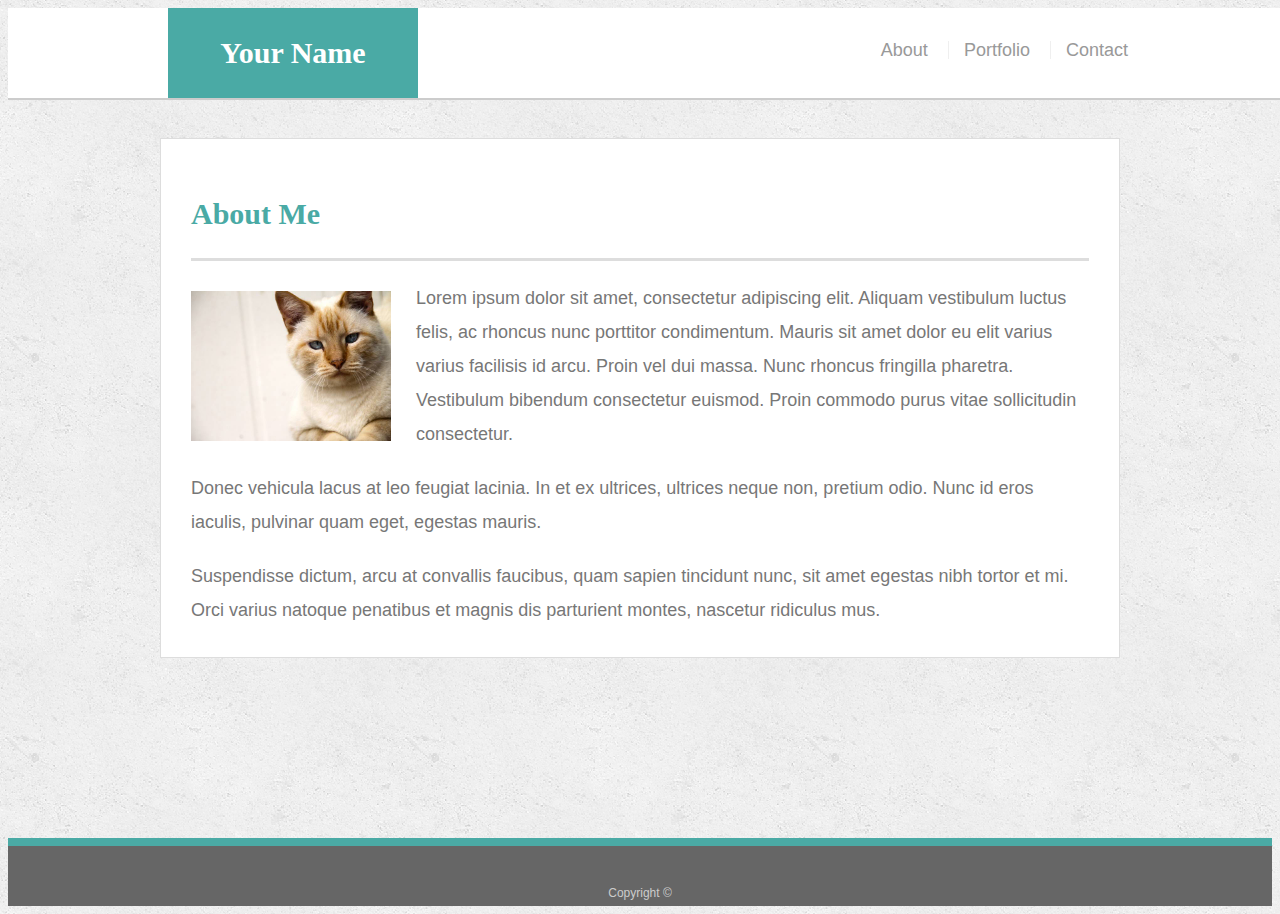
<file: index.html>
<!doctype html>
<html lang="en-us">

<head>
  <meta charset="UTF-8">
  <title>About | Your Name</title>
  <meta name="viewport" content="width=device-width, initial-scale=1">
  <link rel="stylesheet" type="text/css" href="assets/css/style.css">
</head>

<body>

  <header id="masthead">
    <div class="container">
      <a href="index.html" id="logo">Your Name</a>
      <nav>
        <a href="index.html">About</a>
        <a href="portfolio.html">Portfolio</a>
        <a href="contact.html">Contact</a>
      </nav>
    </div>
  </header>

  <div id="main-container" class="container">
    <section class="main-section">
      <h1>About Me</h1>

      <img src="assets/images/cat.jpg" class="auth-image" alt="Your Name">

      <p>Lorem ipsum dolor sit amet, consectetur adipiscing elit. Aliquam vestibulum luctus felis, ac rhoncus nunc porttitor condimentum. Mauris sit amet dolor eu elit varius varius facilisis id arcu. Proin vel dui massa. Nunc rhoncus fringilla pharetra. Vestibulum bibendum consectetur euismod. Proin commodo purus vitae sollicitudin consectetur.</p>

      <p>Donec vehicula lacus at leo feugiat lacinia. In et ex ultrices, ultrices neque non, pretium odio. Nunc id eros iaculis, pulvinar quam eget, egestas mauris.</p>

      <p>Suspendisse dictum, arcu at convallis faucibus, quam sapien tincidunt nunc, sit amet egestas nibh tortor et mi. Orci varius natoque penatibus et magnis dis parturient montes, nascetur ridiculus mus.</p>

    </section>

  </div>

  <footer>
    <div class="container">
      Copyright &copy; 
    </div>
  </footer>
</body>

</html>
</file>
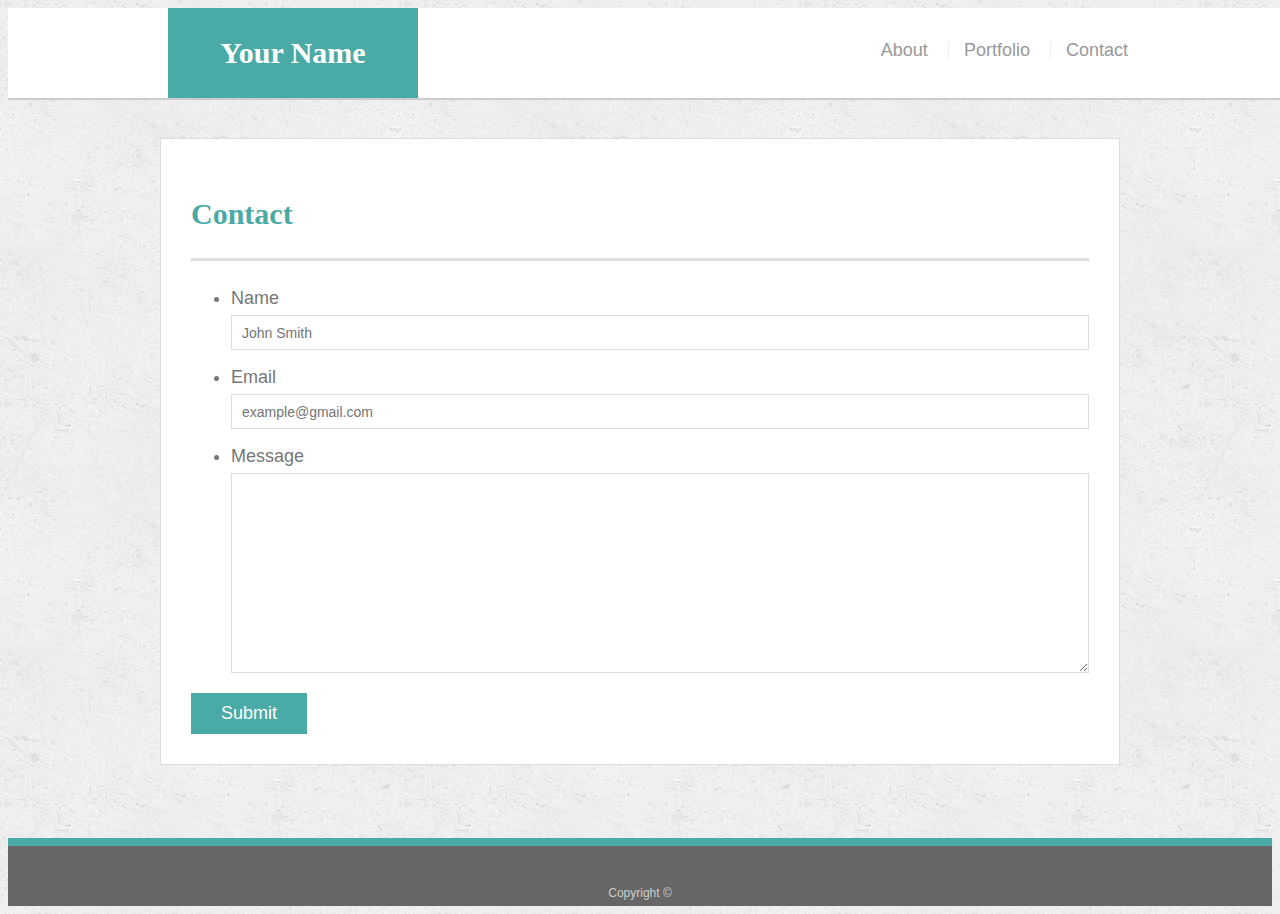
<file: contact.html>
<!doctype html>
<html lang="en-us">

<head>
  <meta charset="UTF-8">
  <title>Contact | Your Name</title>
  <meta name="viewport" content="width=device-width, initial-scale=1">
  <link rel="stylesheet" type="text/css" href="assets/css/style.css">
</head>

<body>

  <header id="masthead">
    <div class="container">
      <a href="index.html" id="logo">Your Name</a>
      <nav>
        <a href="index.html">About</a>
        <a href="portfolio.html">Portfolio</a>
        <a href="contact.html">Contact</a>
      </nav>
    </div>
  </header>

  <div id="main-container" class="container">
    <section class="main-section">
      <h1>Contact</h1>

      <form id="contact-form">
        <ul>
          <li>
            <label for="name">Name</label>
            <input type="text" id="name" name="name" placeholder="John Smith" required="required">
          </li>
          <li>
            <label for="email">Email</label>
            <input type="email" id="email" name="email" placeholder="example@gmail.com" required="required">
          </li>
          <li>
            <label for="message">Message</label>
            <textarea id="message" name="message" required="required"></textarea>
          </li>
        </ul>
        <input type="submit">
      </form>

    </section>

  </div>

  <footer>
    <div class="container">
      Copyright &copy; 
    </div>
  </footer>
</body>

</html>
</file>
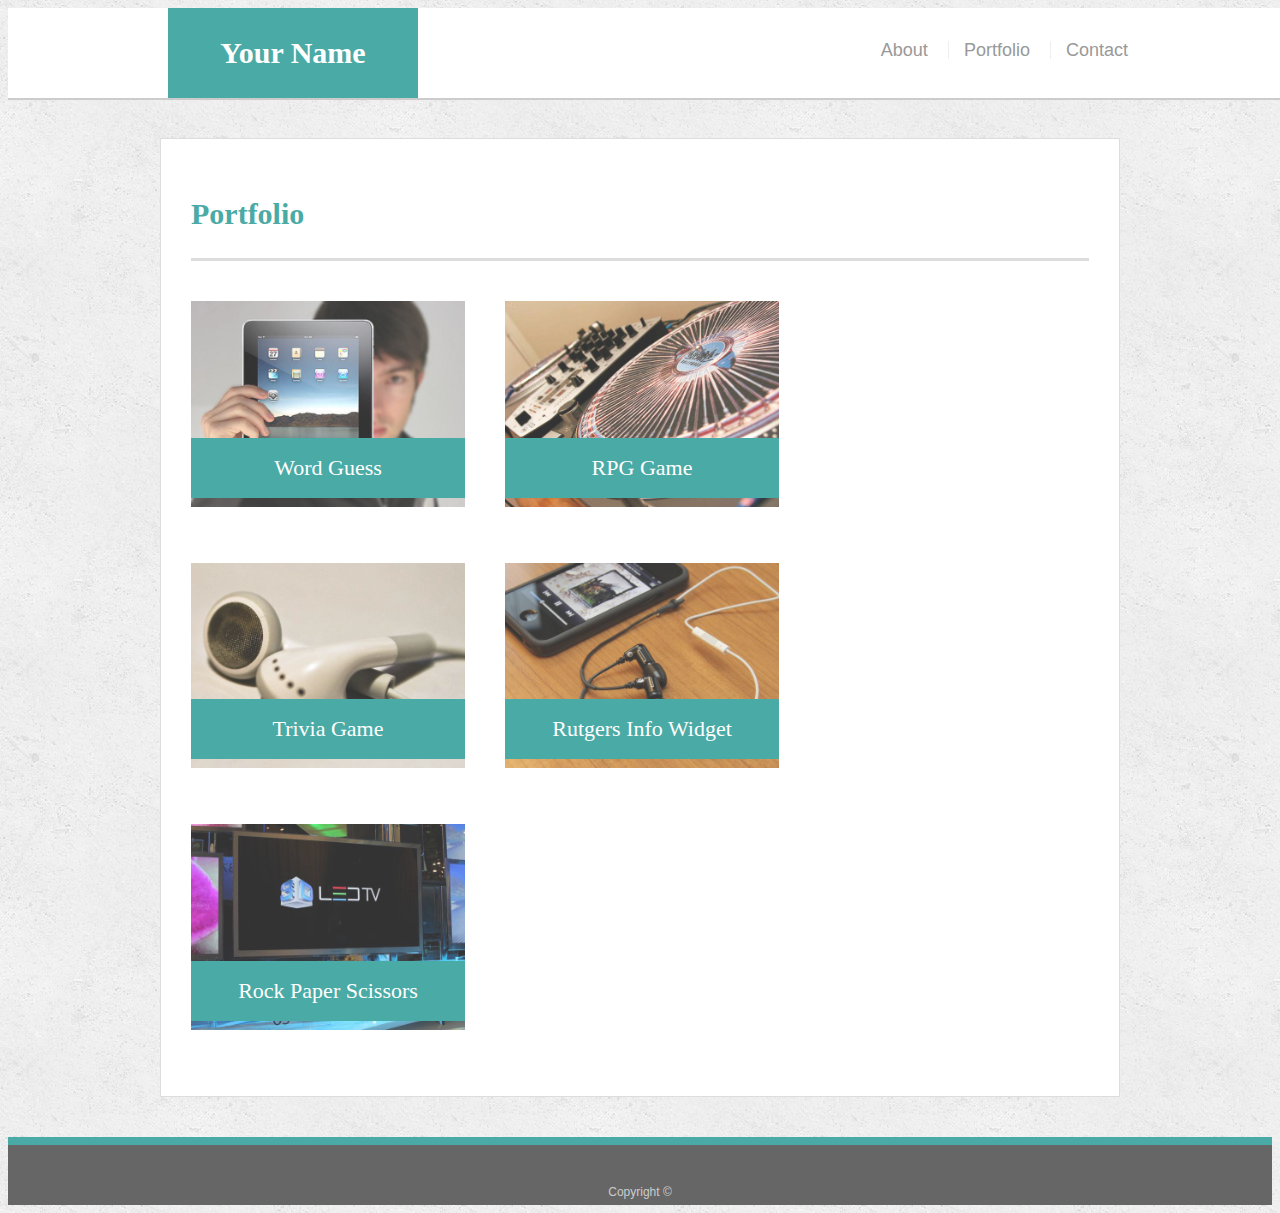
<file: portfolio.html>
<!doctype html>
<html lang="en-us">

<head>
  <meta charset="UTF-8">
  <title>Portfolio | Your Name</title>
  <meta name="viewport" content="width=device-width, initial-scale=1">
  <link rel="stylesheet" type="text/css" href="assets/css/style.css">
</head>

<body>

  <header id="masthead">
    <div class="container">
      <a href="index.html" id="logo">Your Name</a>
      <nav>
        <a href="index.html">About</a>
        <a href="portfolio.html">Portfolio</a>
        <a href="contact.html">Contact</a>
      </nav>
    </div>
  </header>

  <div id="main-container" class="container">
    <section class="main-section">
      <h1>Portfolio</h1>

      <div class="work">
        <img src="assets/images/technics-q-c-640-480-1.jpg" alt="Word Guess">

        <h3>Word Guess</h3>
      </div>
      <div class="work">
        <img src="assets/images/technics-q-c-640-480-2.jpg" alt="RPG Game">

        <h3>RPG Game</h3>
      </div>
      <div class="work">
        <img src="assets/images/technics-q-c-640-480-5.jpg" alt="Trivia Game">

        <h3>Trivia Game</h3>
      </div>
      <div class="work">
        <img src="assets/images/technics-q-c-640-480-7.jpg" alt="Rutgers Info Widget">

        <h3>Rutgers Info Widget</h3>
      </div>
      <div class="work">
        <img src="assets/images/technics-q-c-640-480-9.jpg" alt="Rock Paper Scissors">

        <h3>Rock Paper Scissors</h3>
      </div>

    </section>

  </div>

  <footer>
    <div class="container">
      Copyright &copy;
    </div>
  </footer>
</body>

</html>
</file>
<file: assets/css/style.css>
body {
  font-family: Arial, "Helvetica Neue", Helvetica, sans-serif;
  font-size: 18px;
  line-height: 34px;
  color: #777777;
  background: url("../images/concrete_seamless.png");
}

* {
  box-sizing: border-box;
}

/* general */

.container {
  width: 100%;
  max-width: 960px;
  margin: 0 auto;
  clear: both;
}

h1,
h2,
h3,
p {
  margin-bottom: 20px;
}

p:last-child {
  margin-bottom: 0;
}

h1,
h2,
h3 {
  font-family: Georgia, Times, "Times New Roman", serif;
  font-weight: 700;
  color: #4aaaa5;
}

h1 {
  padding-bottom: 20px;
  font-size: 30px;
  line-height: 49px;
  border-bottom: 3px solid #dddddd;
}

h2,
h3 {
  font-size: 22px;
}

/* header */

#masthead {
  position: fixed;
  z-index: 99;
  width: 100%;
  margin: 0 0 30px;
  overflow: auto;
  color: #ffffff;
  background: #ffffff;
  border-bottom: 2px solid #cccccc;
}

#logo {
  float: left;
  width: 250px;
  height: 90px;
  font-family: Georgia, Times, "Times New Roman", serif;
  font-size: 30px;
  font-weight: 700;
  line-height: 90px;
  color: #ffffff;
  text-align: center;
  text-decoration: none;
  background: #4aaaa5;
}

nav {
  float: right;
  margin-top: 25px;
}

nav a {
  display: inline-block;
  padding-left: 15px;
  margin-left: 15px;
  line-height: 18px;
  color: #999;
  text-decoration: none;
  border-left: 1px solid #efefef;
}

nav a:first-child {
  border-left: 0 none;
}

/* footer */

footer {
  padding: 30px 0;
  clear: both;
  font-size: 12px;
  color: #ffffff;
  color: #cccccc;
  text-align: center;
  background: #666666;
  border-top: 8px solid #4aaaa5;
  height: 50px;
}

h3, h2 {
  padding-bottom: 20px;
  margin-bottom: 15px;
  line-height: 22px;
  border-bottom: 2px solid #eeeeee;
}

/* main */

#main-container {
  padding-top: 130px;
  min-height: calc(100vh - 70px);
}

.main-section {
  float: left;
  width: 100%;
  max-width: 960px;
  padding: 30px;
  margin: 0 0 40px;
  background: #ffffff;
  border: 1px solid #dddddd;
}

/* portfolio page */

.work {
  position: relative;
  float: left;
  width: 274px;
  margin: 20px 0 25px;
  overflow: auto;
}

.work:nth-child(even) {
  margin-right: 40px;
}

.work img {
  width: 100%;
  border: 0 none;
  opacity: 0.8;
}

.work h3 {
  position: absolute;
  bottom: 20px;
  width: 100%;
  padding: 15px;
  margin-bottom: 0;
  font-weight: 300;
  line-height: 30px;
  color: #ffffff;
  text-align: center;
  background: #4aaaa5;
  border-bottom: 0;
}

.auth-image {
  float: left;
  width: 200px;
  height: auto;
  margin-top: 10px;
  margin-right: 25px;
}

/* contact page */

#contact-form ul {
  margin-bottom: 20px;
}

#contact-form li {
  margin-bottom: 10px;
}

label,
input[type=text],
input[type=email],
textarea {
  display: block;
  width: 100%;
}

input[type=text],
input[type=email],
textarea {
  height: 35px;
  padding: 0 10px;
  font-size: 14px;
  border: 1px solid #dddddd;
}

textarea {
  height: 200px;
}

input[type=submit] {
  padding: 10px 30px;
  font-size: 18px;
  color: #ffffff;
  cursor: pointer;
  background: #4aaaa5;
  border: 0 none;
}

@media screen and (max-width: 980px) {
  .main-section{
    width: 68%;
  }
}

@media screen and (max-width: 780px) {
  .main-section{
    width: 100%;
  }
}
@media screen and (max-width: 640px) {
  .main-section{
    width:100%;
  }
  #logo{
    width:100%;
    position: static;
  }
  nav{
    width:100%;
    text-align: center;
    position: static;
  }
  .auth-image{
    width: 100%;
  }
  .work {
    width: 100%;
  }
}
</file>
